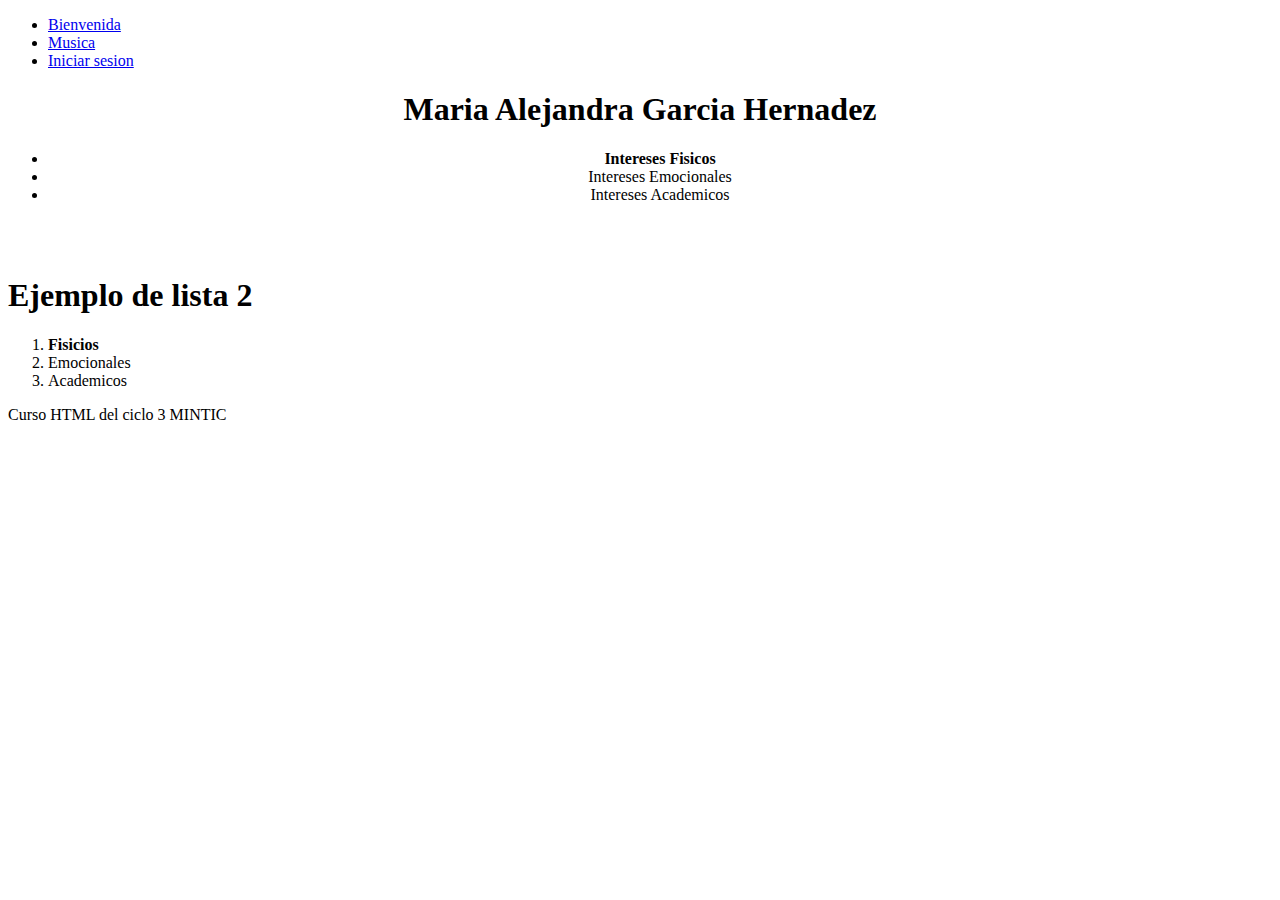
<file: index.html>
<!DOCTYPE html>
<html lang="en"> <!--Lenguaje en español-->
<head>
    <meta charset="UTF-8">
    <meta http-equiv="X-UA-Compatible" content="IE=edge">
    <meta name="viewport" content="width=device-width, initial-scale=1.0">
    <title>Documento de prueba</title>
</head>
<body>
     <!--Logos - titulos de pagina  y un menu -->
    <header>
        <!--Items que tendrá el menu-->
        <nav>
            <!--crear lista-->
            <ul>
                <!--Items que tendrá la lista-->
                <li><a href="index2.html" target="_blank">Bienvenida</a></li>
                <li><a href="https://www.youtube.com/" target="_blank">Musica</a></li>
                <li><a href="https://mail.google.com/mail/u/0/#inbox" target="_blank">Iniciar sesion</a></li>
            </ul>
        </nav>              
    </header>

    <main> 
        <!--un formulario -->
        <center>
            <h1> Maria Alejandra Garcia Hernadez </h1>
            <ul>
                <!--Items que tendrá la lista-->                                      
                <li><b>Intereses Fisicos</b></li>
                <li>Intereses Emocionales</li>
                <li>Intereses Academicos</li>                
            </ul>
        </center>
            <br /> <!--Salto de linea-->
            <br />            
            <h1>Ejemplo de lista 2</h1>
            <ol>
                <!--lista numerada-->
                    <li><strong>Fisicios</strong></li>
                    <li>Emocionales</li>
                    <li>Academicos</li>
            </ol>
    </main>

    <footer> 
        <!--Pie de página y parte informativa -->
        Curso HTML del ciclo 3 MINTIC
    </footer> 

</body>
</html>
</file>
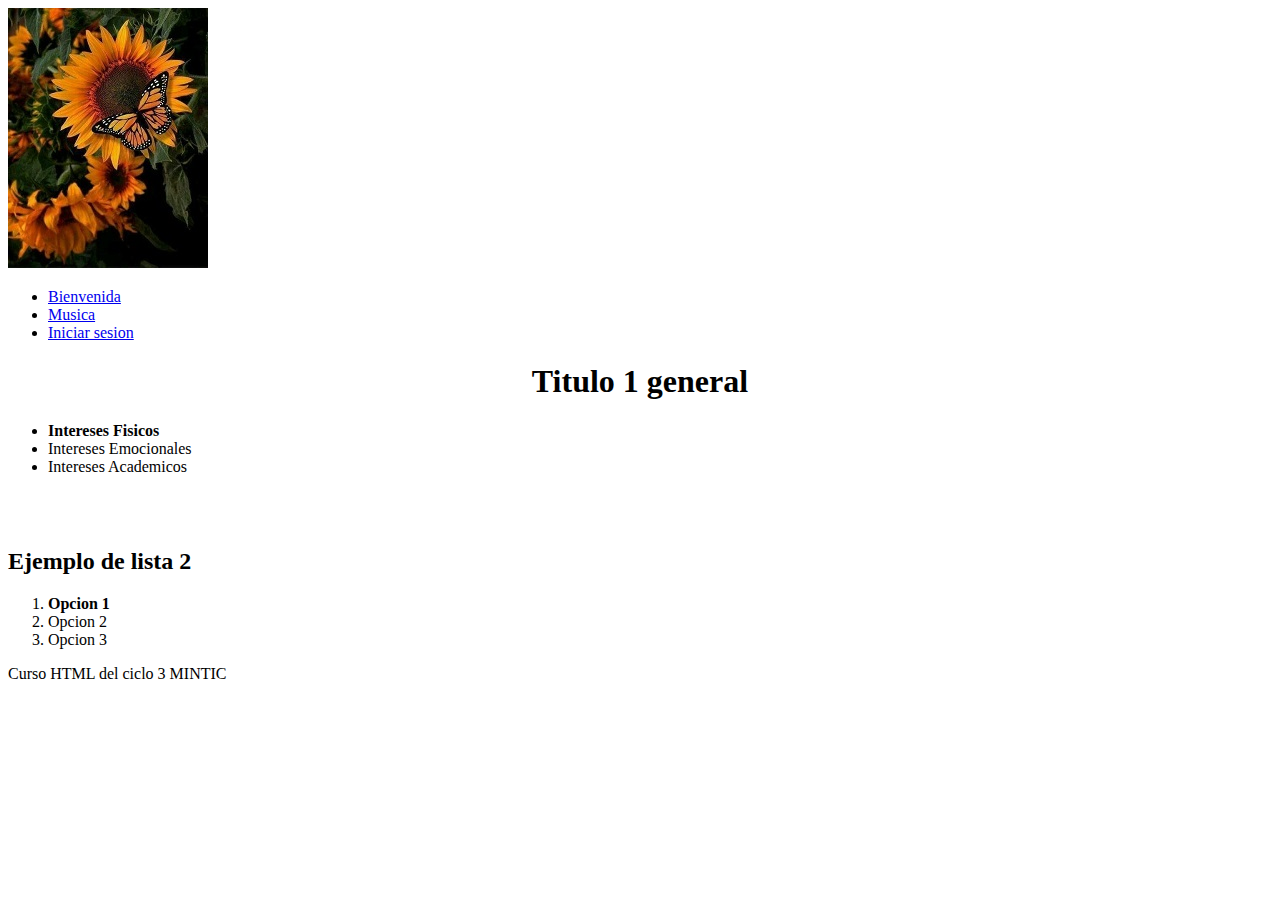
<file: clasesC3/index.html>
<!DOCTYPE html>
<html lang="en"> <!--Lenguaje en español-->
<head>
    <meta charset="UTF-8">
    <meta http-equiv="X-UA-Compatible" content="IE=edge">
    <meta name="viewport" content="width=device-width, initial-scale=1.0">
    <title>Documento de prueba</title>
</head>
<body>
     <!--Logos - titulos de pagina  y un menu -->
    <header>
        <!--Items que tendrá el menu-->
        <!--crear logo de la pagina-->
        <a href="index2.html" title="Ir a Bienvenida"> <!--Para darle link a pagina principal (Bienvenida)-->
            <img src="../img/logo1.jpg" alt="Logo del proyecto" />
        </a>
        <nav>
            <!--crear lista-->
            <ul>
                <!--Items que tendrá la lista-->
                <li><a href="index2.html" target="_blank">Bienvenida</a></li>
                <li><a href="https://www.youtube.com/" target="_blank">Musica</a></li>
                <li><a href="https://mail.google.com/mail/u/0/#inbox" target="_blank">Iniciar sesion</a></li>
            </ul>
        </nav>              
    </header>

    <main> 
        <!--un formulario -->        
        <h1><center> Titulo 1 general </center></h1>
        <ul>
            <!--Items que tendrá la lista-->                                      
            <li><b>Intereses Fisicos</b></li>
            <li>Intereses Emocionales</li>
            <li>Intereses Academicos</li>                
        </ul>
    
        <br /> <!--Salto de linea-->
        <br />            
        <h2>Ejemplo de lista 2</h2>
        <ol>
            <!--lista numerada-->
                <li><strong>Opcion 1</strong></li>
                <li>Opcion 2</li>
                <li>Opcion 3</li>
        </ol>
    </main>

    <footer> 
        <!--Pie de página y parte informativa -->
        Curso HTML del ciclo 3 MINTIC
    </footer> 

</body>
</html>
</file>
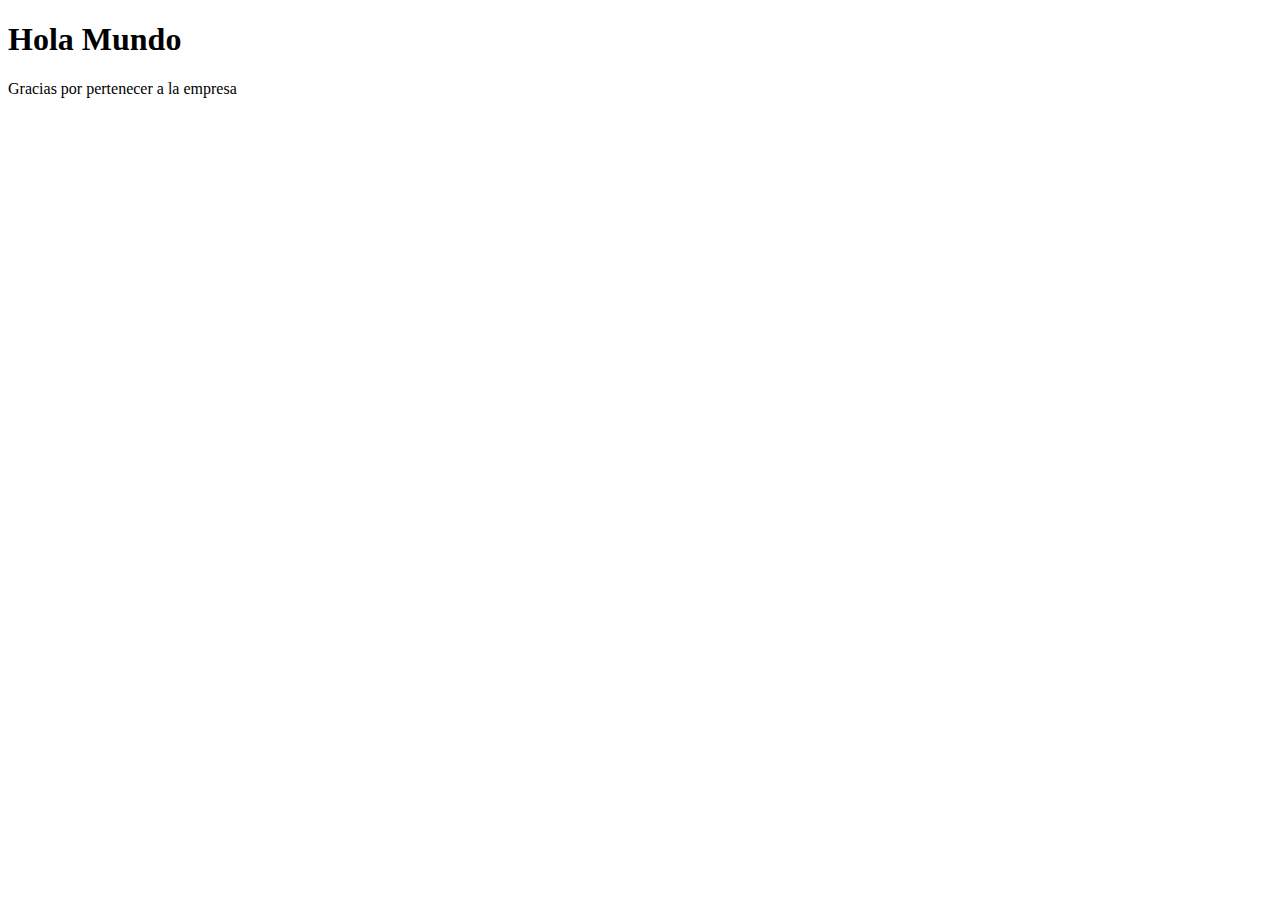
<file: index2.html>
<!DOCTYPE html>
<html lang="en">
<head>
    <meta charset="UTF-8">
    <meta http-equiv="X-UA-Compatible" content="IE=edge">
    <meta name="viewport" content="width=device-width, initial-scale=1.0">
    <title>Document</title>
</head>
<body>
    <h1>Hola Mundo</h1>
    <p>Gracias por pertenecer a la empresa</p>
    
</body>
</html>
</file>
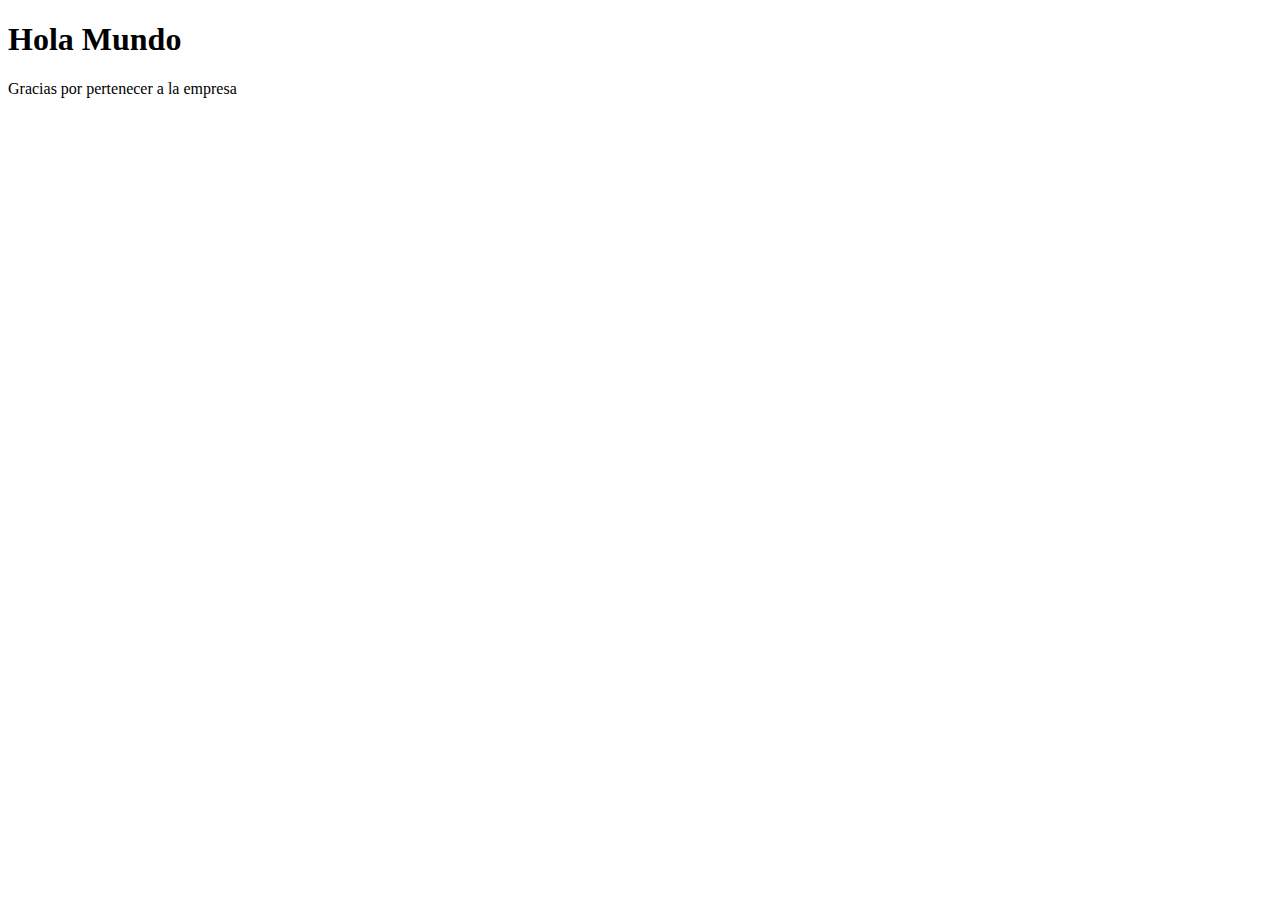
<file: clasesC3/index2.html>
<!DOCTYPE html>
<html lang="en">
<head>
    <meta charset="UTF-8">
    <meta http-equiv="X-UA-Compatible" content="IE=edge">
    <meta name="viewport" content="width=device-width, initial-scale=1.0">
    <title>Document</title>
</head>
<body>    
    <h1>Hola Mundo</h1>
    <p>Gracias por pertenecer a la empresa</p>
    
</body>
</html>
</file>
